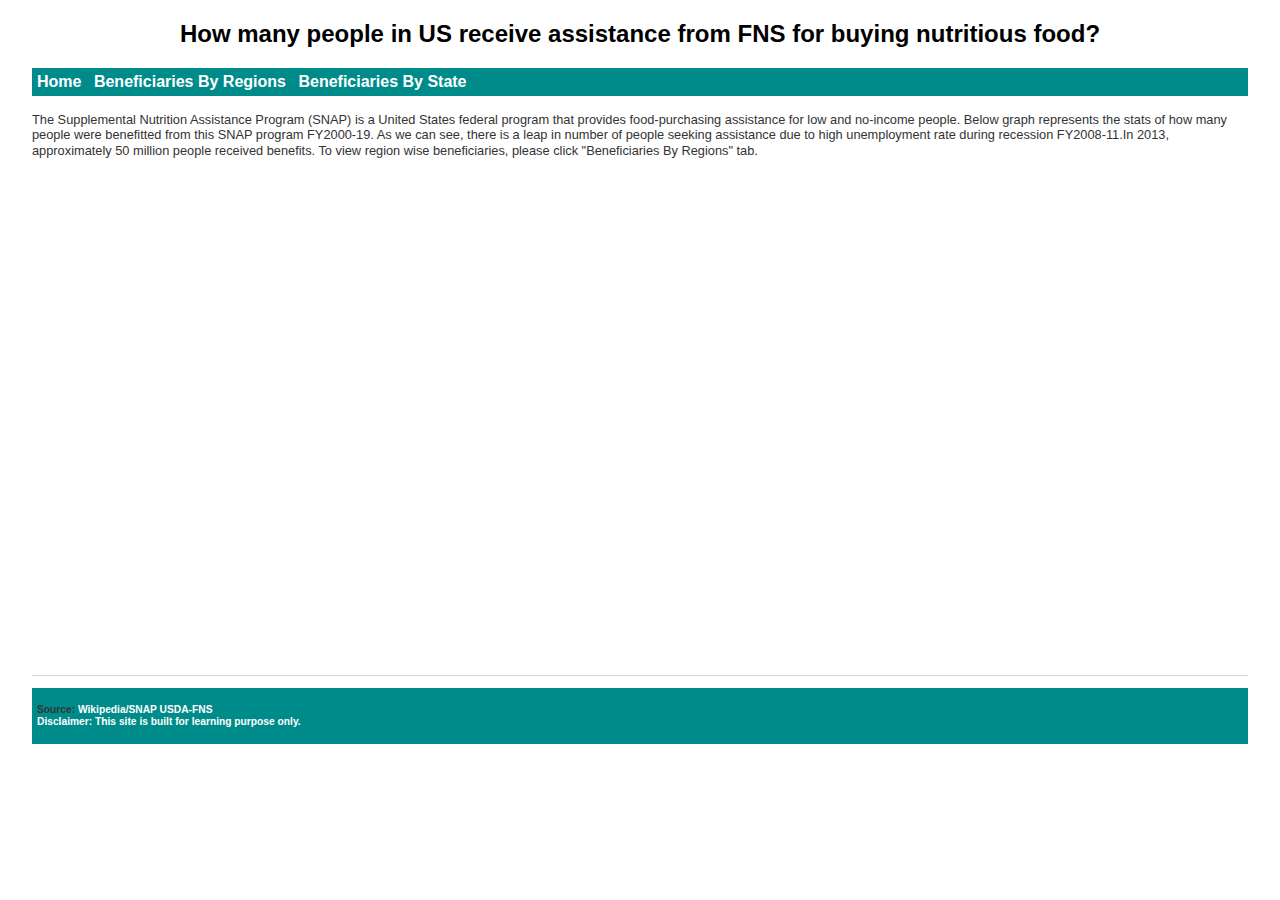
<file: index.html>
<!DOCTYPE html>
<html>
	<script src='https://d3js.org/d3.v5.min.js'></script>
	<style> rect {fill: #f0b8b8; stroke: black; }
			#tooltip {
				opacity: 0;
				position: absolute;
				text-align: center;
				width: 160px; height: 90px;
				background: white;
				border-color: black;
                		border-style: solid;
                		border-width: 0.8px;
                		display: inline-block;
				padding: 2px
			}
	</style>
	<head>
		<title>USDA SNAP Benefits Issuance</title>
		<!-- link to main stylesheet -->
		<link rel="stylesheet" type="text/css" href="/css/main.css">
		<div class="header">
			<h2 align="center">How many people in US receive assistance from FNS for buying nutritious food?</h2>				
    		</div>
		<div class="pages">
			<nav>
    			<ul>
        		<li><a href="/">Home</a></li>
	        	<li><a href="/regions">Beneficiaries By Regions</a></li>
				<li><a href="/states">Beneficiaries By State</a></li>
    			</ul>
			</nav>   
		</div>
	</head>
	<body onload="init()";>
		<div class="intro">
			    <p>
			    	The Supplemental Nutrition Assistance Program (SNAP) is a United States federal program that provides food-purchasing assistance for low and no-income people. Below graph represents the stats of how many people were benefitted from this SNAP program FY2000-19. As we can see, there is a leap in number of people seeking assistance due to high unemployment rate during recession FY2008-11.In 2013, approximately 50 million people received benefits. To view region wise beneficiaries, please click "Beneficiaries By Regions" tab.<br>
			    </p>
		</div>		 
		<div id="tooltip"></div>
		<div id="USChart" align="center"></div>
		<svg width=800 height=500></svg>
				
			<script>		
			
			async function init() {
			const data = await d3.csv("https://raw.githubusercontent.com/bipinkarnati/bipinkarnati.github.io/master/USTotals.csv");
			data.forEach(function(d) {
				d.Year = +d.Year;
				d.Households = d.Households;
				d.Persons = +d.Persons;
				d.TotalCost = +d.TotalCost;
				d.CostPerHousehold = +d.CostPerHousehold;
				d.CostPerPerson = +d.CostPerPerson;
				d.MPersons = +d.MPersons;
				d.State = d.State;
				d.BCost = +d.BCost;
			});						
			var tooltip = d3.select("#tooltip");				
			var state = "US"
			console.log(data)
			var xs = d3.scaleBand().domain(data.map(function (d) {return d.Year})).range([0,700])
			var ys = d3.scaleLinear().domain([0,50]).range([400,0])
			var hs = d3.scaleLinear().domain([0,50]).range([0,400])
			height = 400
			width = 700
			var margin = {left:50, right:50, top:50, bottom:50}
			var svg1 = d3.select("#USChart").append("svg")
				.attr("width", width + margin.left + margin.right)
				.attr("height",height + margin.top + margin.bottom)
				.append("g")
				.attr("transform","translate(" + margin.left + "," + margin.top +")");
				
				//chart
			var state_data = data.filter(function(d) {return d.State == state});
			console.log(state_data)
			svg1.selectAll().data(state_data)
			.enter()
			.append('rect')			
			.on('mouseover', function(d,i) {
    		 	tooltip.style("visibility", "visible")
    		 			.style("opacity", 1)
			 			.style("left", (d3.event.pageX)+"px")
			 			.style("top", (d3.event.pageY)+"py")
						.html(getTooltipString(d.Year, d.Households, d.BCost))
			 			//.html("Total Amount Distributed is $"+d.BCost+ "Billion Dollars");
			d3.select(this).style("fill", "#cdebab");
			 })
			.on("mouseout", function() {tooltip.style("opacity", 0)
						   d3.select(this).style("fill", "#DCEDC8");})
			.attr('x',function(d,i) {return xs(parseInt(d.Year));})
			.attr('y',function(d,i) {return ys(parseInt(d.MPersons));})
			.transition()
			.duration(3000)
			.attr('width', xs.bandwidth())
			.attr('height',function(d,i) {return hs(parseInt(d.MPersons));})			
				;
						
				// y axis
			svg1.append("g")
			.call(d3.axisLeft(ys).tickValues(["10","20","30","40","50"])
			.tickFormat(d3.format("~s")));
				
				//x axis
			svg1.append("g")
			.attr("transform","translate("+ 0 +","+ (height + 0)+")")
			.call(d3.axisBottom(xs));
				
				//y label
			svg1.append("text")
			.attr("transform","rotate(-90)")
			.attr("y", 0 - (margin.left) - 10)
			.attr("x", 0 - (height / 2))
			.attr("dy","1.5em")
			.style("text-anchor","middle")
			.style("font-size","16px")
			.style("font-family","sans-serif")
			.text("Individuals (in Millinos)");
				
				//x label
			svg1.append("text")
			.attr("transform","translate(" + width / 2 + "," + (height + margin.top) + ")")
			.attr("dx","1.5em")
			.style("text-anchor","middle")
			.style("font-size","16px")
			.style("font-family","sans-serif")
			.text("Year");	

				//annotations - For increase in Assistance
			svg1.append("text")
			.transition()
			.delay(3000)
			.duration(1000)
			.attr("x", 110)
			.attr("y", 60)
			.text("The steep increase in number of")	;
			svg1.append("text")
			.transition()
			.delay(3000)
			.duration(1000)
			.attr("x", 110)
			.attr("y", 80)
			.text("people seeking assistance was");
			svg1.append("text")
			.transition()
			.delay(3000)
			.duration(1000)
			.attr("x", 110)
			.attr("y", 100)
			.text("due to high unemployment rate")	;
			svg1.append("text")
			.transition()
			.delay(3000)
			.duration(1000)
			.attr("x", 110)
			.attr("y", 120)
			.text("during Great Recession");
				//append dotted line
			svg1.append("line")
			.transition()
			.delay(3000)
			.duration(1000)
			.attr("x1", 270)
			.attr("x2", 390)
			.attr("y1", 170)
			.attr("y2", 33)
			.attr("stroke", "steelblue")
			.attr("stroke-width", "2")
			.attr("stroke-dasharray", "10");
		}	
		function getTooltipString(year, Households, BCost){
		return "<table>" +
			"<tr><td align='left'>Year: </td><td align='left'>" + year + "</td></tr>" +
			"<tr><td align='left'>Households: </td><td align='left'>" + Households + "</td></tr>" +
			"<tr><td align='left'>Amount (in Billions): </td><td align='left'>" + BCost + "</td></tr>" +
			"</table>"
		}
		
		</script>
		<footer>
    		<ul>
        		<p>
					Source: <a href="https://en.wikipedia.org/wiki/Supplemental_Nutrition_Assistance_Program">Wikipedia/SNAP</a>
					<a href="https://www.fns.usda.gov/pd/supplemental-nutrition-assistance-program-snap">USDA-FNS</a><br>
					<b style="color: white;">Disclaimer: This site is built for learning purpose only.</b>
			</p>
		</ul>
		</footer>
	</body>
</html>
</file>
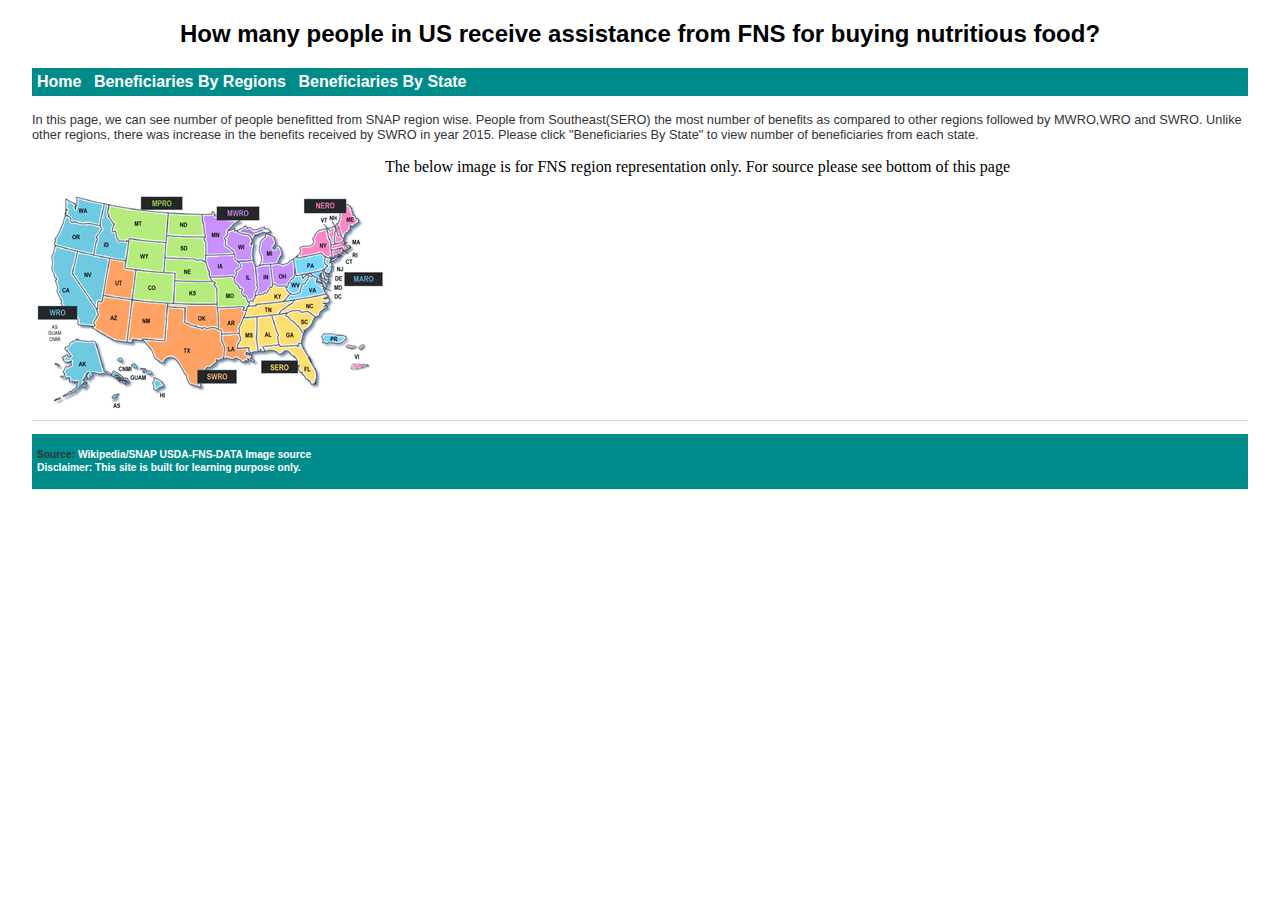
<file: regions.html>
<!DOCTYPE html>
<html>
	<script src='https://d3js.org/d3.v5.min.js'></script>
	<style> rect {fill: #DCEDC8; stroke: black; }</style>
	<head>
		<title>USDA SNAP Benefits Issuance</title>
		<!-- link to main stylesheet -->
		<link rel="stylesheet" type="text/css" href="/css/main.css">
		<div class="header">
			<h2 align="center">How many people in US receive assistance from FNS for buying nutritious food?</h2>				
    		</div>
		<div class="pages">
			<nav>
    			<ul>
        		<li><a href="/">Home</a></li>
	        	<li><a href="/regions">Beneficiaries By Regions</a></li>
				    <li><a href="/states">Beneficiaries By State</a></li>
    			</ul>
			</nav>   
		</div>
		<div class="intro">
			<p>
				In this page, we can see number of people benefitted from SNAP region wise. People from Southeast(SERO) the most number of benefits as compared to other regions followed by MWRO,WRO and SWRO. Unlike other regions, there was increase in the benefits received by SWRO in year 2015. Please click "Beneficiaries By State" to view number of beneficiaries from each state.<br>
			</p>
		</div>
	</head>
	<body onload='init()';>
		<div>
			<table>
				<td>
					<text>The below image is for FNS region representation only.
						For source please see bottom of this page</text>
					<img src="/FNS Regions.png" align="left" animation-delay="2s">
					
				</td>
				<td>
					<div id="byregions" class="svgregions" align="center">		
						<script>
						async function init() {
						//function init() {
						const data = await d3.csv("https://raw.githubusercontent.com/bipinkarnati/bipinkarnati.github.io/master/USTotals.csv");
						data.forEach(function(d) {
							d.Year = +d.Year;
							d.Households = +d.Households;
							d.Persons = +d.Persons;
							d.TotalCost = +d.TotalCost;
							d.CostPerHousehold = +d.CostPerHousehold;
							d.CostPerPerson = +d.CostPerPerson;
							d.MPersons = +d.MPersons;
							d.State = d.State;
						});				
						var state = "US"
						console.log(data)
						var regions = ["NERO","MARO","SERO","MWRO","SWRO","MPRO","WRO"]
						var xs = d3.scaleBand().domain(data.map(function (d) {return d.Year})).range([0,700])
						var ys = d3.scaleLinear().domain([0,13]).range([400,0])
						var cs = d3.scaleOrdinal(["#FF88C4","#79D7FF","#FFDE6C","#C891FF","#FFA264","#B5EC7D","#6FCAE1"]);
						var col = ["#FF88C4","#79D7FF","#FFDE6C","#C891FF","#FFA264","#B5EC7D","#6FCAE1"]
						//const color = ['pink','lightskyblue','yellow','mediumpurple','darksalmon','palegreen','skyblue'];
						height = 400
						width = 700
						var margin = {left:50, right:50, top:50, bottom:50}
						var svg1 = d3.select("div#byregions").append("svg")
							.attr("width", width + margin.left + margin.right)
							.attr("height",height + margin.top + margin.bottom)
							.append("g")
							.attr("transform","translate(" + margin.left + "," + margin.top +")");
							
							//chart data
						const state_data = data.filter(function(d) {return d.State == state});
						const region_data = [data.filter(function(d) {return d.State == "NERO"}),
											 data.filter(function(d) {return d.State == "MARO"}),
											 data.filter(function(d) {return d.State == "SERO"}),
											 data.filter(function(d) {return d.State == "MWRO"}),
											 data.filter(function(d) {return d.State == "SWRO"}),
											 data.filter(function(d) {return d.State == "MPRO"}),
											 data.filter(function(d) {return d.State == "WRO"})]
						//console.log(region_data)
						
						const line = d3.line()
						.x(function(d) {return xs(d.Year)})
						.y(function(d) {return ys(d.MPersons)});
			
						// draw line chart
						svg1.selectAll(".line")
						.data(region_data)
						.enter()
						.append("path")
						.transition()
						.duration(3000)
						.attr("fill","none")
						.attr("stroke", function(d, i) {return cs(i)})
						.attr("stroke-width", 2.0)
						.attr("stroke-linecap","round")
						.attr("d", line);
						
						
							// y axis
						svg1.append("g")
						.call(d3.axisLeft(ys).tickValues(["1","3","5","7","9","11","13"])
						.tickFormat(d3.format("~s")));
							
							//x axis
						svg1.append("g")
						.attr("transform","translate("+ 0 +","+ (height + 0)+")")
						.call(d3.axisBottom(xs));
							
							//y label
						svg1.append("text")
						.attr("transform","rotate(-90)")
						.attr("y", 0 - (margin.left))
						.attr("x", 0 - (height / 2))
						.attr("dy","1.5em")
						.style("text-anchor","middle")
						.style("font-size","16px")
						.style("font-family","sans-serif")
						.text("Individuals (in Millinos)");
							
							//x label
						svg1.append("text")
						.attr("transform","translate(" + width / 2 + "," + (height + margin.top) + ")")
						.attr("dx","1.5em")
						.style("text-anchor","middle")
						.style("font-size","16px")
						.style("font-family","sans-serif")
						.text("Year");

							//annotation SERO
						svg1.append("text")
						.transition()
						.delay(2000)
						.duration(1000)
						.attr("x", 110)
						.attr("y", 40)
						.text("Southeast Region")
						.style("font-size","11px");
							//append  line
						svg1.append("line")
						.transition()
						.delay(2000)
						.duration(1000)
						.attr("x1", 70)
						.attr("x2", 100)
						.attr("y1", 35)
						.attr("y2", 35)
						.attr("stroke", col[2])
						.attr("stroke-width", "3");
							//MWRO
						svg1.append("text")
						.transition()
						.delay(2000)
						.duration(1000)
						.attr("x", 110)
						.attr("y", 60)
						.text("Midwest Region")
						.style("font-size","11px");
							//append dotted line
						svg1.append("line")
						.transition()
						.delay(2000)
						.duration(1000)
						.attr("x1", 70)
						.attr("x2", 100)
						.attr("y1", 55)
						.attr("y2", 55)
						.attr("stroke", col[3])
						.attr("stroke-width", "3");
							//WRO
						svg1.append("text")
						.transition()
						.delay(2000)
						.duration(1000)
						.attr("x", 110)
						.attr("y", 80)
						.text("Western Region")
						.style("font-size","11px");
							//append  line
						svg1.append("line")
						.transition()
						.delay(2000)
						.duration(1000)
						.attr("x1", 70)
						.attr("x2", 100)
						.attr("y1", 75)
						.attr("y2", 75)
						.attr("stroke", col[6])
						.attr("stroke-width", "3");
							//SWRO
						svg1.append("text")
						.transition()
						.delay(2000)
						.duration(1000)
						.attr("x", 110)
						.attr("y", 100)
						.text("Southwest Region")
						.style("font-size","11px");
							//append  line
						svg1.append("line")
						.transition()
						.delay(2000)
						.duration(1000)
						.attr("x1", 70)
						.attr("x2", 100)
						.attr("y1", 95)
						.attr("y2", 95)
						.attr("stroke", col[4])
						.attr("stroke-width", "3");
							//NERO
						svg1.append("text")
						.transition()
						.delay(2000)
						.duration(1000)
						.attr("x", 110)
						.attr("y", 120)
						.text("Northeast Region")
						.style("font-size","11px");
							//append line
						svg1.append("line")
						.transition()
						.delay(2000)
						.duration(1000)
						.attr("x1", 70)
						.attr("x2", 100)
						.attr("y1", 115)
						.attr("y2", 115)
						.attr("stroke", col[0])
						.attr("stroke-width", "3");
							//MARO
						svg1.append("text")
						.transition()
						.delay(2000)
						.duration(1000)
						.attr("x", 110)
						.attr("y", 140)
						.text("Mid-Atlantic Region")
						.style("font-size","11px");
							//append  line
						svg1.append("line")
						.transition()
						.delay(2000)
						.duration(1000)
						.attr("x1", 70)
						.attr("x2", 100)
						.attr("y1", 135)
						.attr("y2", 135)
						.attr("stroke", col[1])
						.attr("stroke-width", "3");
							//MPRO
						svg1.append("text")
						.transition()
						.delay(2000)
						.duration(1000)
						.attr("x", 110)
						.attr("y", 160)
						.text("Mountain Plains Region")
						.style("font-size","11px");
							//append  line
						svg1.append("line")
						.transition()
						.delay(2000)
						.duration(1000)
						.attr("x1", 70)
						.attr("x2", 100)
						.attr("y1", 155)
						.attr("y2", 155)
						.attr("stroke", col[5])
						.attr("stroke-width", "3");
						
						}
						</script>				
				</td>
			</table>
		</div>	
		<footer>
    		<ul>
        		<p>
					Source: <a href="https://en.wikipedia.org/wiki/Supplemental_Nutrition_Assistance_Program">Wikipedia/SNAP</a>
					<a href="https://www.fns.usda.gov/pd/supplemental-nutrition-assistance-program-snap">USDA-FNS-DATA</a>
					<a href="https://www.fns.usda.gov/fns-regional-offices">Image source</a><br>
					<b style="color: white;">Disclaimer: This site is built for learning purpose only.</b>
				</p>
		</ul>
		</footer>
	</body>
</html>
</file>
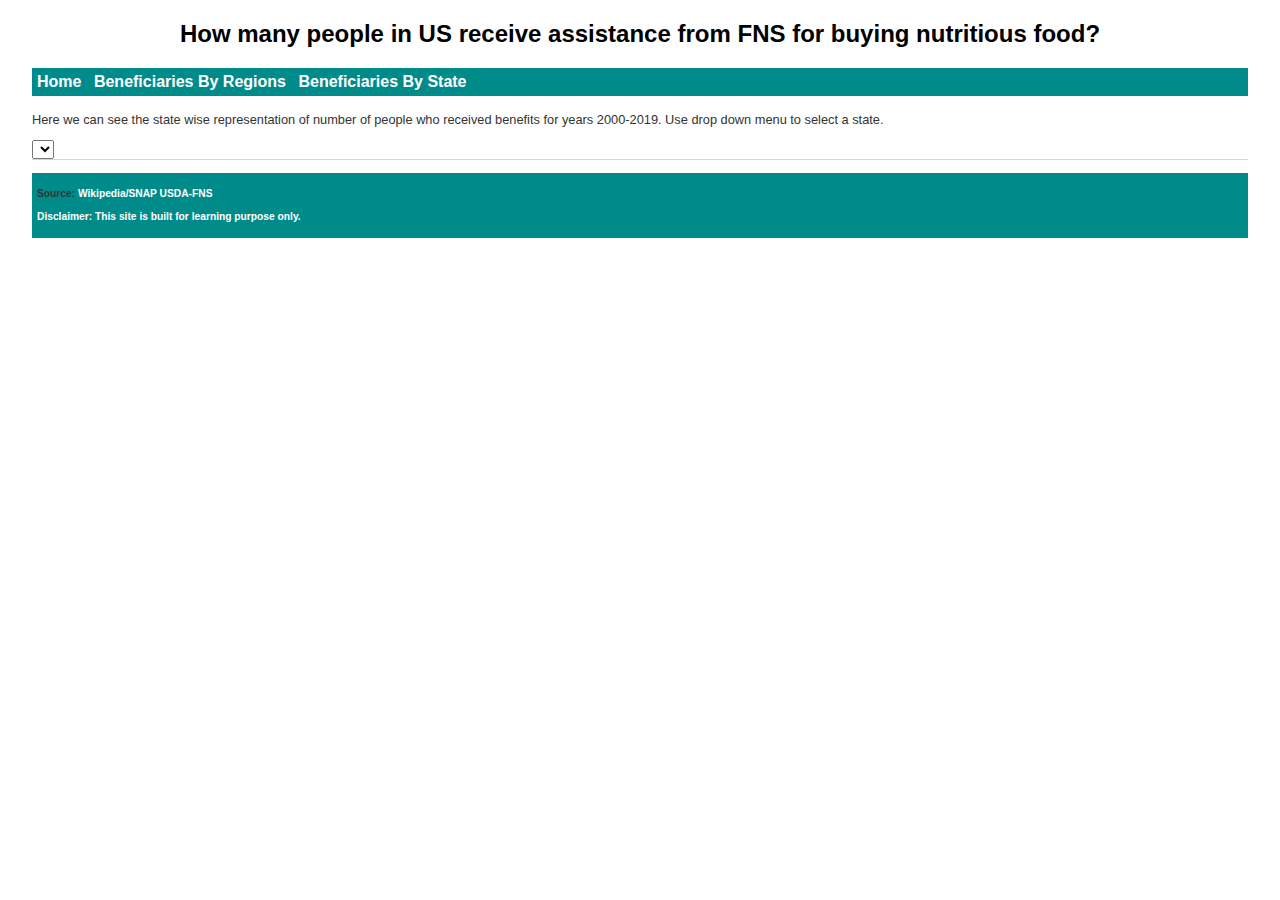
<file: states.html>
<!DOCTYPE html>
<html>
	<script src='https://d3js.org/d3.v5.min.js'></script>
	<style> rect {fill: #DCEDC8; stroke: black; }</style>
	<head>
		<title>USDA SNAP Benefits Issuance</title>
		<!-- link to main stylesheet -->
		<link rel="stylesheet" type="text/css" href="/css/main.css">
		<div class="header">
			<h2 align="center">How many people in US receive assistance from FNS for buying nutritious food?</h2>				
    		</div>
		<div class="pages">
			<nav>
    			<ul>
        		<li><a href="/">Home</a></li>
	        	<li><a href="/regions">Beneficiaries By Regions</a></li>
			<li><a href="/states">Beneficiaries By State</a></li>
    			</ul>
			</nav>   
		</div>
		<div class="intro">
			<p>
				Here we can see the state wise representation of number of people who received benefits for years 2000-2019. 
				Use drop down menu to select a state.
			</p>
		</div>
	</head>
	<body onload='init()';>
		<div id="dropdown" class="states">
			<select id="options">
			</select>	
		</div>
		<div id="bystate" class="svgstate" align="center"></div>
			<script>
			async function init() {
			//function init() {
			const data = await d3.csv("https://raw.githubusercontent.com/bipinkarnati/bipinkarnati.github.io/master/USTotals.csv");
			data.forEach(function(d) {
				d.Year = d.Year;
				d.Households = +d.Households;
				d.Persons = +d.Persons;
				d.TotalCost = +d.TotalCost;
				d.CostPerHousehold = +d.CostPerHousehold;
				d.CostPerPerson = +d.CostPerPerson;
				d.MPersons = +d.MPersons;
				d.State = d.State;
				d.Region = d.Region;
				d.BCost = d.BCost;
				d.MCost = d.MCost;
			});	
			// get list of states from data for dropdown
			const stateData = data.filter(function(d) {return d && d.State != "US" 
																&& d.State != "NERO"
																&& d.State != "MARO"
																&& d.State != "SERO"
																&& d.State != "MWRO"
																&& d.State != "SWRO"
																&& d.State != "MPRO"
																&& d.State != "WRO"})
			//Append options to the dropdown
			//console.log(stateData)
			d3.select("#options").selectAll("option")
			.data(d3.map(stateData, function(d) {return d.State}).keys())
			.enter()
			.append("option")
			.attr("value", function(d) {return d})
			.text(function(d) {return d});
			//default state
			var state = "Alabama"
			//console.log(data)		
				
				//chart data
			
			drawChart(data, state)	
			d3.select("#options").on("change", function(d) {
				var selected_state = d3.select(this).property("value")
				drawChart(data, selected_state)
			})	
			}
			function drawChart(data, state){

			var state_data = data.filter(function(d) {return d && d.State == state});
			
			//console.log(state_data)
			
			var regions = ["NERO","MARO","SERO","MWRO","SWRO","MPRO","WRO"]
			
						
			// remove existing svg
			d3.select("div#bystate").select("svg").remove();

			var xs = d3.scaleBand().domain(state_data.map(function (d) {return d.Year})).range([0,700])
			var ys = d3.scaleLinear().domain([0, (0.2 + d3.max(state_data, function(d) {return d.MPersons}))]).range([400,0])
			//var cs = d3.scaleOrdinal().domain(["NERO","MARO","SERO","MWRO","SWRO","MPRO","WRO"]).range(["#FF88C4","#79D7FF","#FFDE6C","#C891FF","#FFA264","#B5EC7D","#6FCAE1"])
			var cd = d3.scaleIdentity().domain(["NERO","MARO","SERO","MWRO","SWRO","MPRO","WRO"]).range(["NERO","MARO","SERO","MWRO","SWRO","MPRO","WRO"]);
			var cs = d3.scaleOrdinal(["NERO","MARO","SERO","MWRO","SWRO","MPRO","WRO"],["#FF88C4","#79D7FF","#FFDE6C","#C891FF","#FFA264","#B5EC7D","#6FCAE1"])
			//const color = ['pink','lightskyblue','yellow','mediumpurple','darksalmon','palegreen','skyblue'];
			height = 400
			width = 700
			var margin = {left:50, right:50, top:50, bottom:50}
			var svg1 = d3.select("div#bystate").append("svg")
				.attr("width", width + margin.left + margin.right)
				.attr("height",height + margin.top + margin.bottom)
				.append("g")
				.attr("transform","translate(" + margin.left + "," + margin.top +")");
			var line = d3.line()
			.x(function(d) {return xs(d.Year)})
			.y(function(d) {return ys(d.MPersons)});
				// draw line chart
			//console.log(state_data.map(function (d) {return d.Region}).keys())
			//var color = region_col_map[state_data.map(function (d) {return d.Region}).keys()[0]];
			console.log(state_data)
			var line1 = svg1.append("path")
			.datum(state_data)
			.transition()
			.duration(5000)
			.attr("fill","none")
			//.attr("stroke", function (d) {return cs(d.Region)}) //scaleOrdinal doesn't work
			.attr("stroke","steelblue")
			.attr("stroke-width", 3.0)
			.attr("stroke-linecap","round")
			.attr("d", line);			
			
				// y axis
			svg1.append("g")
			.transition()
			.duration(1000)
			.call(d3.axisLeft(ys));
			//.tickFormat(d3.format("~s")));
				
				//x axis
			svg1.append("g")
			.attr("transform","translate("+ 0 +","+ (height + 0)+")")
			.transition()
			.duration(1000)
			.call(d3.axisBottom(xs));
				
				//y label
			svg1.append("text")
			.attr("transform","rotate(-90)")
			.attr("y", 0 - ((margin.left) + 10 ))
			.attr("x", 0 - (height / 2))
			.attr("dy","1.5em")
			.style("text-anchor","middle")
			.style("font-size","16px")
			.style("font-family","sans-serif")
			.text("Individuals in Millinos");
				
				//x label
			svg1.append("text")
			.attr("transform","translate(" + width / 2 + "," + (height + margin.top) + ")")
			.attr("dx","1.5em")
			.style("text-anchor","middle")
			.style("font-size","16px")
			.style("font-family","sans-serif")
			.text("Year");			
			}
			</script>		
		<footer>
    		<ul>
				<p>
					Source: <a href="https://en.wikipedia.org/wiki/Supplemental_Nutrition_Assistance_Program">Wikipedia/SNAP</a>
					<a href="https://www.fns.usda.gov/pd/supplemental-nutrition-assistance-program-snap">USDA-FNS</a>
				</p>
        		<p>
					<b style="color: white;">Disclaimer: This site is built for learning purpose only.</b>
				</p>
		</ul>
		</footer>
	</body>
</html>
</file>
<file: css/main.css>
body {
    margin: 0 auto;
    width: 95%;
}
nav ul, footer ul {
    font-family:'Helvetica', 'Arial', 'Sans-Serif';
    padding: 5px;
    list-style: none;
    font-weight: bold;
    background-origin: padding-box;
    background-color: darkcyan;
    border: 5px  dodgerblue;
}
nav ul li, footer ul li {
    display: inline;
    margin-right: 8px;
}
.intro{
    font-size: 1em;
    font-family: Helvetica, Arial, sans-serif;
}
a {
    text-decoration: none;
    color: #fff;
}
a:hover {
    text-decoration: underline;
}
h2 {
    font-size: 1.5em;
    font-family:'Helvetica', 'Arial', 'Sans-Serif';
}
p {
    font-size: 0.8em;
    line-height: 1.2em;
    color: #333;
}
footer {
    border-top: 1px solid #d5d5d5;
    font-size: 0.8em;
}

ul.posts { 
    margin: 20px auto 40px; 
    font-size: 1.5em;
}

ul.posts li {
    list-style: none;
}
</file>
